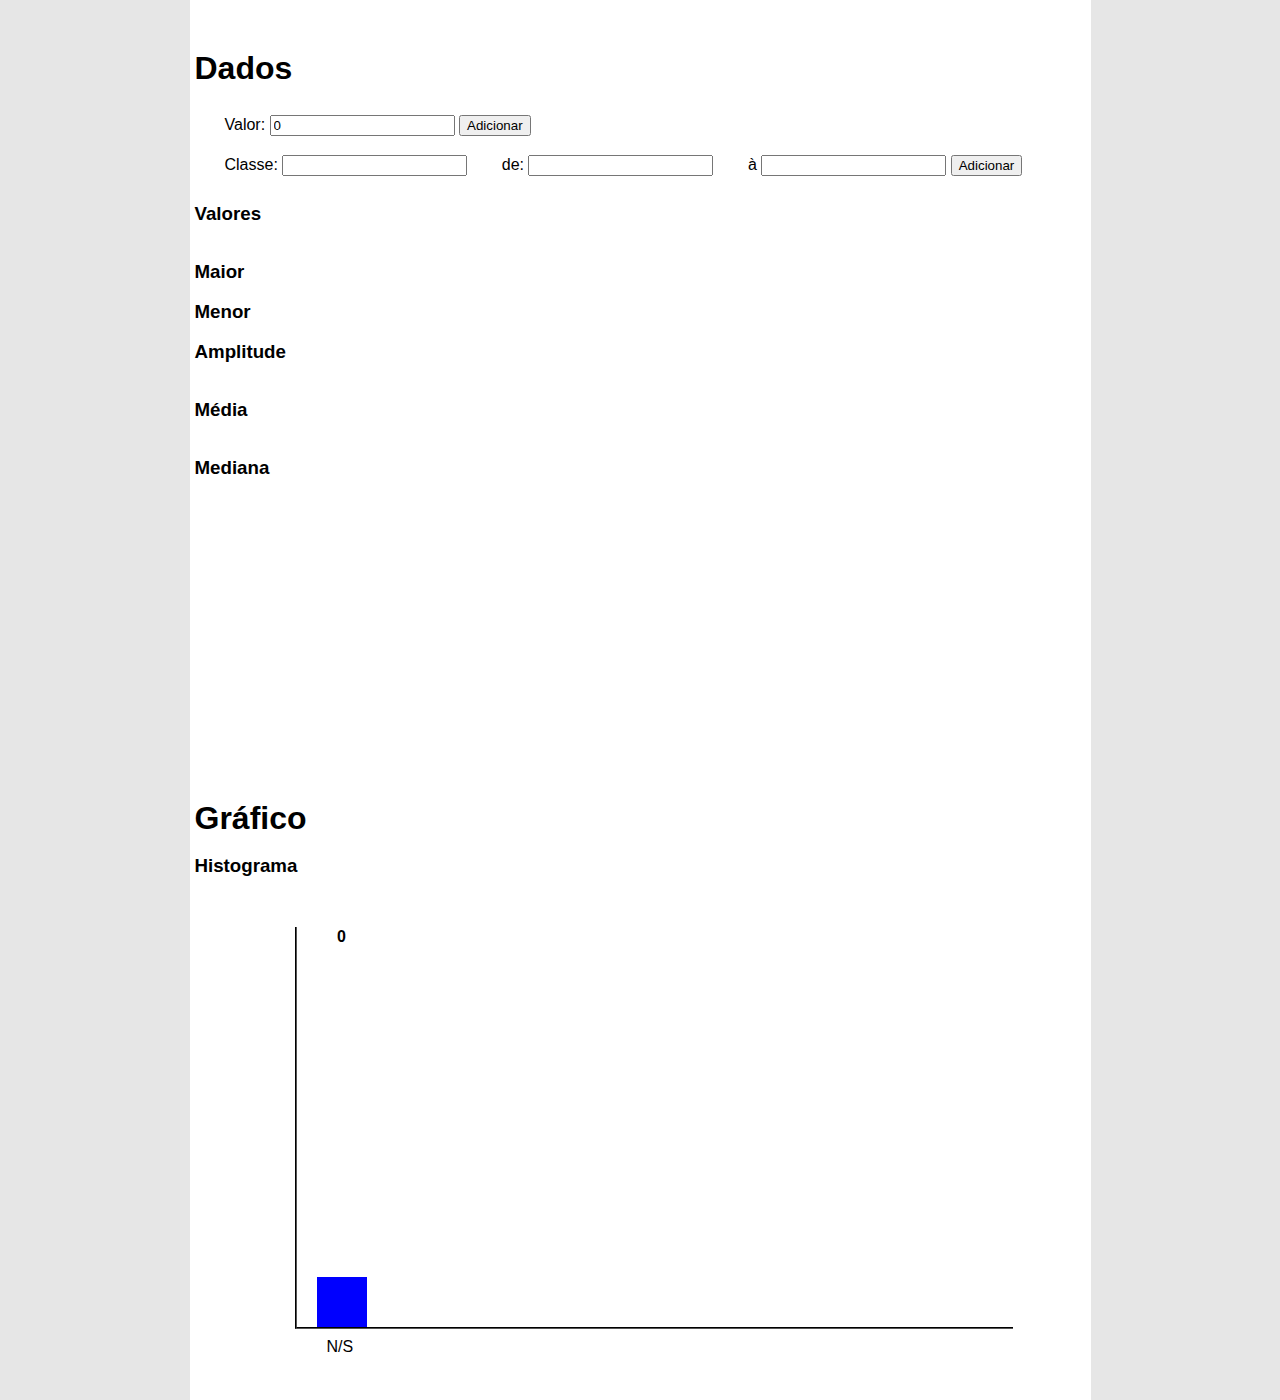
<file: Novo-master/index.html>
<!DOCTYPE html>
<html>
  <head>
    <meta charset="utf-8">
    <title>Histograma</title>
    <link rel="stylesheet" href="estilo.css">
    <link rel="icon" href="icon.png">
  </head>
  <body>
    <div class="container">
      <div id="dados">
        <h1>Dados</h1>
        <br>
        <form id="form1">
          <label for="valor">Valor:</label>
          <input type="number" id="valor" value="0">
          <button>Adicionar</button>
        </form>
        <form id="form2">
          <label for="name">Classe:</label>
          <input type="text" id="name">
          <label for="de">de:</label>
          <input type="number" value="" id="de">
          <label for="a">à</label>
          <input type="number" value="" id="a">
          <button>Adicionar</button>
        </form>
        <br>
        <h3>Valores</h3>
        <br>
        <div class="valores" id="inside"></div>
        <br>
        <h3>Maior</h3>
        <div class="maior" id="inside"></div>
        <br>
        <h3>Menor</h3>
        <div class="menor" id="inside"></div>
        <br>
        <h3>Amplitude</h3>
        <div class="amplitude" id="inside"></div>
        <br>
        <br>
        <h3>Média</h3>
        <div class="media" id="inside"></div>
        <br>
        <br>
        <h3>Mediana</h3>
        <div class="mediana" id="inside"></div>
        <br>
      </div>
      <div id="grafico">
        <h1>Gráfico</h1>
        <br>
        <h3>Histograma</h3>
        <div class="barras">
          <div class="brs">

          </div>
        </div>
      </div>
    </div>

    <script src="script.js"></script>
  </body>
</html>
</file>
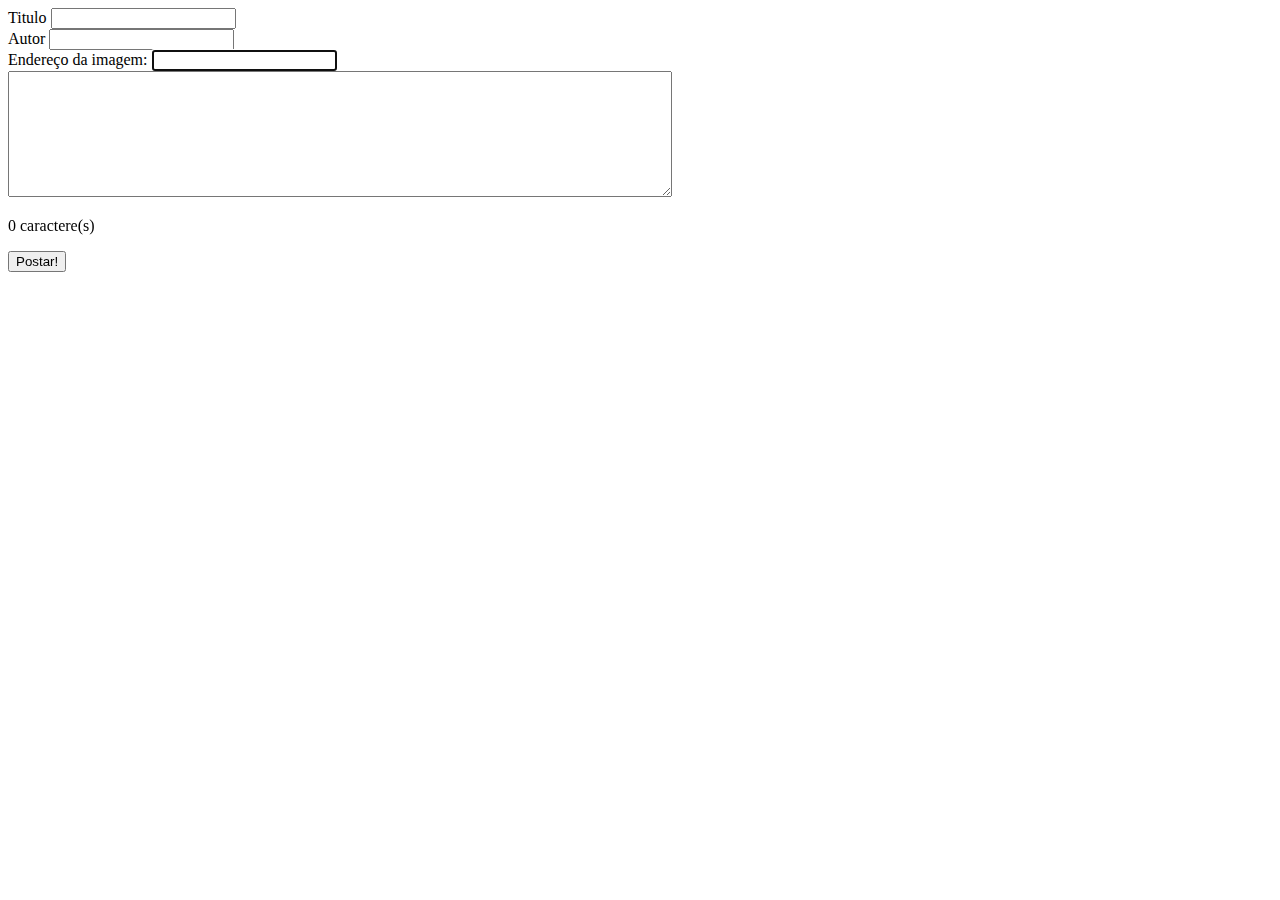
<file: trabalho/index.html>
<!DOCTYPE html>
<html>
  <head>
    <meta charset="utf-8">
    <title>Blog Info</title>
    <link rel ="stylesheet" href="index.css">
  </head>
  <body>

    <div id ="postagem">
      <form>
        <label for="titulo">Titulo</label>
        <input id = "post" type="text"><br/>
        <label for="autor">Autor</label>
        <input id = "nomeautor" type="text"><br/>
      </form>
        <form id="form">
          <label>Endereço da imagem:</label>
          <input id="endereco" type="text"  autofocus="" />
        </form>
        <textarea rows="8" cols="80"></textarea>
        <p>
          <output>0</output> caractere(s)
        </p>
    </div>

    <button id="postar">Postar!</button>

    <div id="postagens">
    </div>

  </body>
  <script type="text/javascript" src= "index.js">
  </script>
</html>
</file>
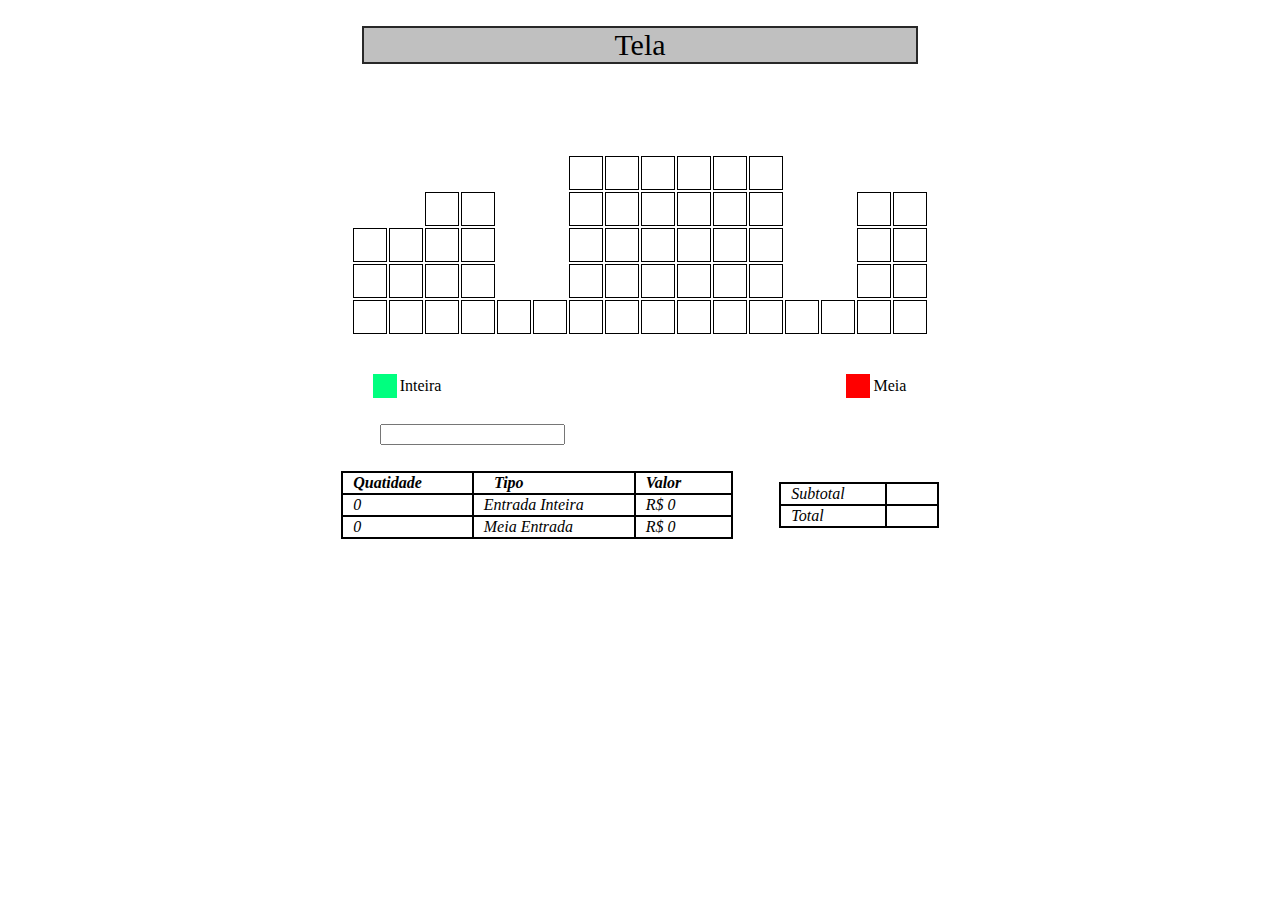
<file: Cinema.html>
<!DOCTYPE html>
<html>
	<head>
		<meta charset="utf-8">
		<title>Cine DBO 2017</title>
		<link rel="stylesheet" href="Cinema.css">
	</head>
	<body>
	<div align="center">
		<br>
		<table><!--TABLE DA TELA-->
			<thead>
				<caption>Tela</caption>
			</thead>
		</table>
		<br><br><br><br><br>
		<table id="lugares"><!--TABLE DAS FILEIRAS-->
			<tbody>
				<tr><!--FILEIRA A-->
					<td class="limpo"></td>
					<td class="limpo"></td>
					<td class="limpo"></td>
					<td class="limpo"></td>
					<td class="limpo"></td>
					<td class="limpo"></td>
					<td class="lugar"></td>
					<td class="lugar"></td>
					<td class="lugar"></td>
					<td class="lugar"></td>
					<td class="lugar"></td>
					<td class="lugar"></td>
					<td class="limpo"></td>
					<td class="limpo"></td>
					<td class="limpo"></td>
					<td class="limpo"></td>
				</tr>
				<tr><!--FILEIRA B-->
					<td class="limpo"></td>
					<td class="limpo"></td>
					<td class="lugar"></td>
					<td class="lugar"></td>
					<td class="limpo"></td>
					<td class="limpo"></td>
					<td class="lugar"></td>
					<td class="lugar"></td>
					<td class="lugar"></td>
					<td class="lugar"></td>
					<td class="lugar"></td>
					<td class="lugar"></td>
					<td class="limpo"></td>
					<td class="limpo"></td>
					<td class="lugar"></td>
					<td class="lugar"></td>
				</tr>
				<tr><!--FILEIRA C-->
					<td class="lugar"></td>
					<td class="lugar"></td>
					<td class="lugar"></td>
					<td class="lugar"></td>
					<td class="limpo"></td>
					<td class="limpo"></td>
					<td class="lugar"></td>
					<td class="lugar"></td>
					<td class="lugar"></td>
					<td class="lugar"></td>
					<td class="lugar"></td>
					<td class="lugar"></td>
					<td class="limpo"></td>
					<td class="limpo"></td>
					<td class="lugar"></td>
					<td class="lugar"></td>
				</tr>
				<tr><!--FILEIRA D-->
					<td class="lugar"></td>
					<td class="lugar"></td>
					<td class="lugar"></td>
					<td class="lugar"></td>
					<td class="limpo"></td>
					<td class="limpo"></td>
					<td class="lugar"></td>
					<td class="lugar"></td>
					<td class="lugar"></td>
					<td class="lugar"></td>
					<td class="lugar"></td>
					<td class="lugar"></td>
					<td class="limpo"></td>
					<td class="limpo"></td>
					<td class="lugar"></td>
					<td class="lugar"></td>
				</tr>
				<tr><!--FILEIRA E-->
					<td class="lugar"></td>
					<td class="lugar"></td>
					<td class="lugar"></td>
					<td class="lugar"></td>
					<td class="lugar"></td>
					<td class="lugar"></td>
					<td class="lugar"></td>
					<td class="lugar"></td>
					<td class="lugar"></td>
					<td class="lugar"></td>
					<td class="lugar"></td>
					<td class="lugar"></td>
					<td class="lugar"></td>
					<td class="lugar"></td>
					<td class="lugar"></td>
					<td class="lugar"></td>
				</tr>
			</tbody>
		</table>
		<br><br>
		<table><!--TABLE DA LEGENDA DE CORES DE ENTRADA-->
			<tr>
				<td class="originput"></td>
				<td>Inteira</td>
				<td class="turn"></td>
				<td class="auxinput"></td>
				<td>Meia</td>
			</tr>
		</table>
		<table><!--TABLE DO INPUT-->
			<tr>
				<td>
					<input id="qualquer">
				</td>
				<td class="turn2"></td>
				<td>
					<p class="nova" id="sem"></p>
				</td>
			</tr>
		</table>
		<table><!--TABLE DO RESUMO DO PEDIDO-->
			<tbody>
				<tr>
					<td>
						<table class="total">
							<thead>
								<tr><!--COMANDA-->
									<th class="number">Quatidade</th>
									<th class="tipo">Tipo</th>
									<th class="valor">Valor</th>
								</tr>
							</thead>
							<tbody>
								<tr><!--PEDIDO DE INTEIRA-->
									<td class="number2" id="qtdint">0</td>
									<td class="tipo2" id="tipoint">Entrada Inteira</td>
									<td class="valoraux" id="valint">R$ 0</td>
								</tr>
								<tr><!--PEDIDO DE MEIA-->
									<td class="number2" id="qtdmeia">0</td>
									<td class="tipo2" id="tipomeia">Meia Entrada</td>
									<td class="valoraux" id="valmeia">R$ 0</td>
								</tr>
							</tbody>
						</table>
					</td>
					<td class="space"></td>
					<td>
						<table class="total"><!--ENCERRAMENTO DO PEDIDO-->
							<thead>
								<tr><!--SUBTOTAL-->
									<td class="subtotal">Subtotal</td>
									<td class="subaux" id="subtot"></td>
								</tr>
							</thead>
							<tbody>
								<tr><!--TOTAL-->
									<td class="total">Total</td>
									<td class="totaux" id="tot"></td>
								</tr>
							</tbody>
						</table>
					</td>
				</tr>
			</tbody>
		</table>
	</div>
	<script type="text/javascript" src="Cinema.js"></script>
	</body>
</html>
</file>
<file: Novo-master/estilo.css>
* {
  margin: auto;
  font-family: sans-serif;
}
body {
  background-color: #e6e6e6;
}
div.container{
  width: 100%;
  height: 1000px;
}
div.barras {
  width: 80%;
  height: 400px;
  margin-left: 100px;
  margin-top: 50px;
  border-bottom: 2px groove black;
  border-left: 2px groove black;
}
#dados{
  padding-top: 50px;
  padding-left: 5px;
  width: 70%;
  height: 700px;
  background-color: white;
}
#grafico{
  padding-top: 50px;
  padding-left: 5px;
  width: 70%;
  height: 600px;
  background-color: white;
}
#inside{
  padding-left: 10px;
}
div.barra {
  background-color: white;
  text-align: center;
  font-weight: bold;
  vertical-align: middle;
  line-height: 20px;
  color: black;
  min-height: 200px;
  max-height: 350px;
  height: 350px;
}
div.brs {
  min-width: 20px;
  max-width: 50px;
  height: 400px;
  background-color: blue;
  margin-left: 20px;
}
label {
  line-height: 40px;
  margin-left: 30px;
}
</file>
<file: trabalho/index.css>
#postagem{
  border-style: none;
  align-items: flex-start;
}
#pst{
  padding: 20px;
  border-style: double;
  border-width: 10px;
  border-color: black;
}
</file>
<file: Cinema.css>
caption{
	border-style: double;
	border-collapse: collapse;
	border-width: 2px;
	border-color: #282828;
	background-color: #C0C0C0;
	padding-left: 250px;
	padding-right: 250px;
	font-size: 30px;
}
.space{
	padding: 20px;
}
.number{
	border-style: solid;
	border-collapse: collapse;
	border-width: 2px;
	border-color: #000000;
	padding-left: 10px;
	padding-right: 50px;
	font-style: oblique;
}
.tipo{
	border-style: solid;
	border-collapse: collapse;
	border-width: 2px;
	border-color: #000000;
	padding-left: 10px;
	padding-right: 100px;
	font-style: oblique;
}
.valor{
	border-style: solid;
	border-collapse: collapse;
	border-width: 2px;
	border-color: #000000;
	padding-left: 10px;
	padding-right: 50px;
	font-style: oblique;
}
.total{
	border-style: solid;
	border-collapse: collapse;
	border-width: 2px;
	border-color: #000000;
	padding-left: 10px;
	padding-right: 40px;
	font-style: oblique;
}
.totalaux{
	border-style: solid;
	border-collapse: collapse;
	border-width: 2px;
	border-color: #000000;
	padding-left: 10px;
	padding-right: 40px;
	font-style: oblique;
}
.subtotal{
	border-style: solid;
	border-collapse: collapse;
	border-width: 2px;
	border-color: #000000;
	padding-left: 10px;
	padding-right: 40px;
	font-style: oblique;
}
.subaux{
	border-style: solid;
	border-collapse: collapse;
	border-width: 2px;
	border-color: #000000;
	padding-left: 10px;
	padding-right: 40px;
	font-style: oblique;
}
.number2{
	border-style: solid;
	border-collapse: collapse;
	border-width: 2px;
	border-color: #000000;
	padding-left: 10px;
	padding-right: 100px;
}
.tipo2{
	border-style: solid;
	border-collapse: collapse;
	border-width: 2px;
	border-color: #000000;
	padding-left: 10px;
	padding-right: 50px;
}
.valoraux{
	border-style: solid;
	border-collapse: collapse;
	border-width: 2px;
	border-color: #000000;
	padding-left: 10px;
	padding-right: 50px;
	font-style: oblique;
}
.subtotal2{
	border-style: solid;
	border-collapse: collapse;
	border-width: 2px;
	border-color: #000000;
	padding-left: 10px;
	padding-right: 40px;
}
.limpo{
	padding: 16px;
}
.lugar{
	border-style: solid;
	border-collapse: collapse;
	border-width: 1px;
	border-color: #000000;
	padding: 16px;
}
.lugar2{
	border-style: solid;
	border-collapse: collapse;
	border-width: 1px;
	border-color: #000000;
	background-color: #00FF7F;
	padding: 16px;
}
.lugar3{
	border-style: solid;
	border-collapse: collapse;
	border-width: 1px;
	border-color: #000000;
	background-color: #FF0000;
	padding: 16px;
}
.nova{
	padding: 15px;
}
.originput{
	border-style: solid;
	border-collapse: collapse;
	border-width: 2px;
	border-color: #00FF7F;
	background-color: #00FF7F;
	padding: 10px;
}
.auxinput{
	border-style: solid;
	border-collapse: collapse;
	border-width: 2px;
	border-color: #FF0000;
	background-color: #FF0000;
	padding: 10px;
}
.turn{
	padding-left: 200px;
	padding-right: 200px;
}
.turn2{
	padding-left: 150px;
	padding-right: 150px;
}
</file>
